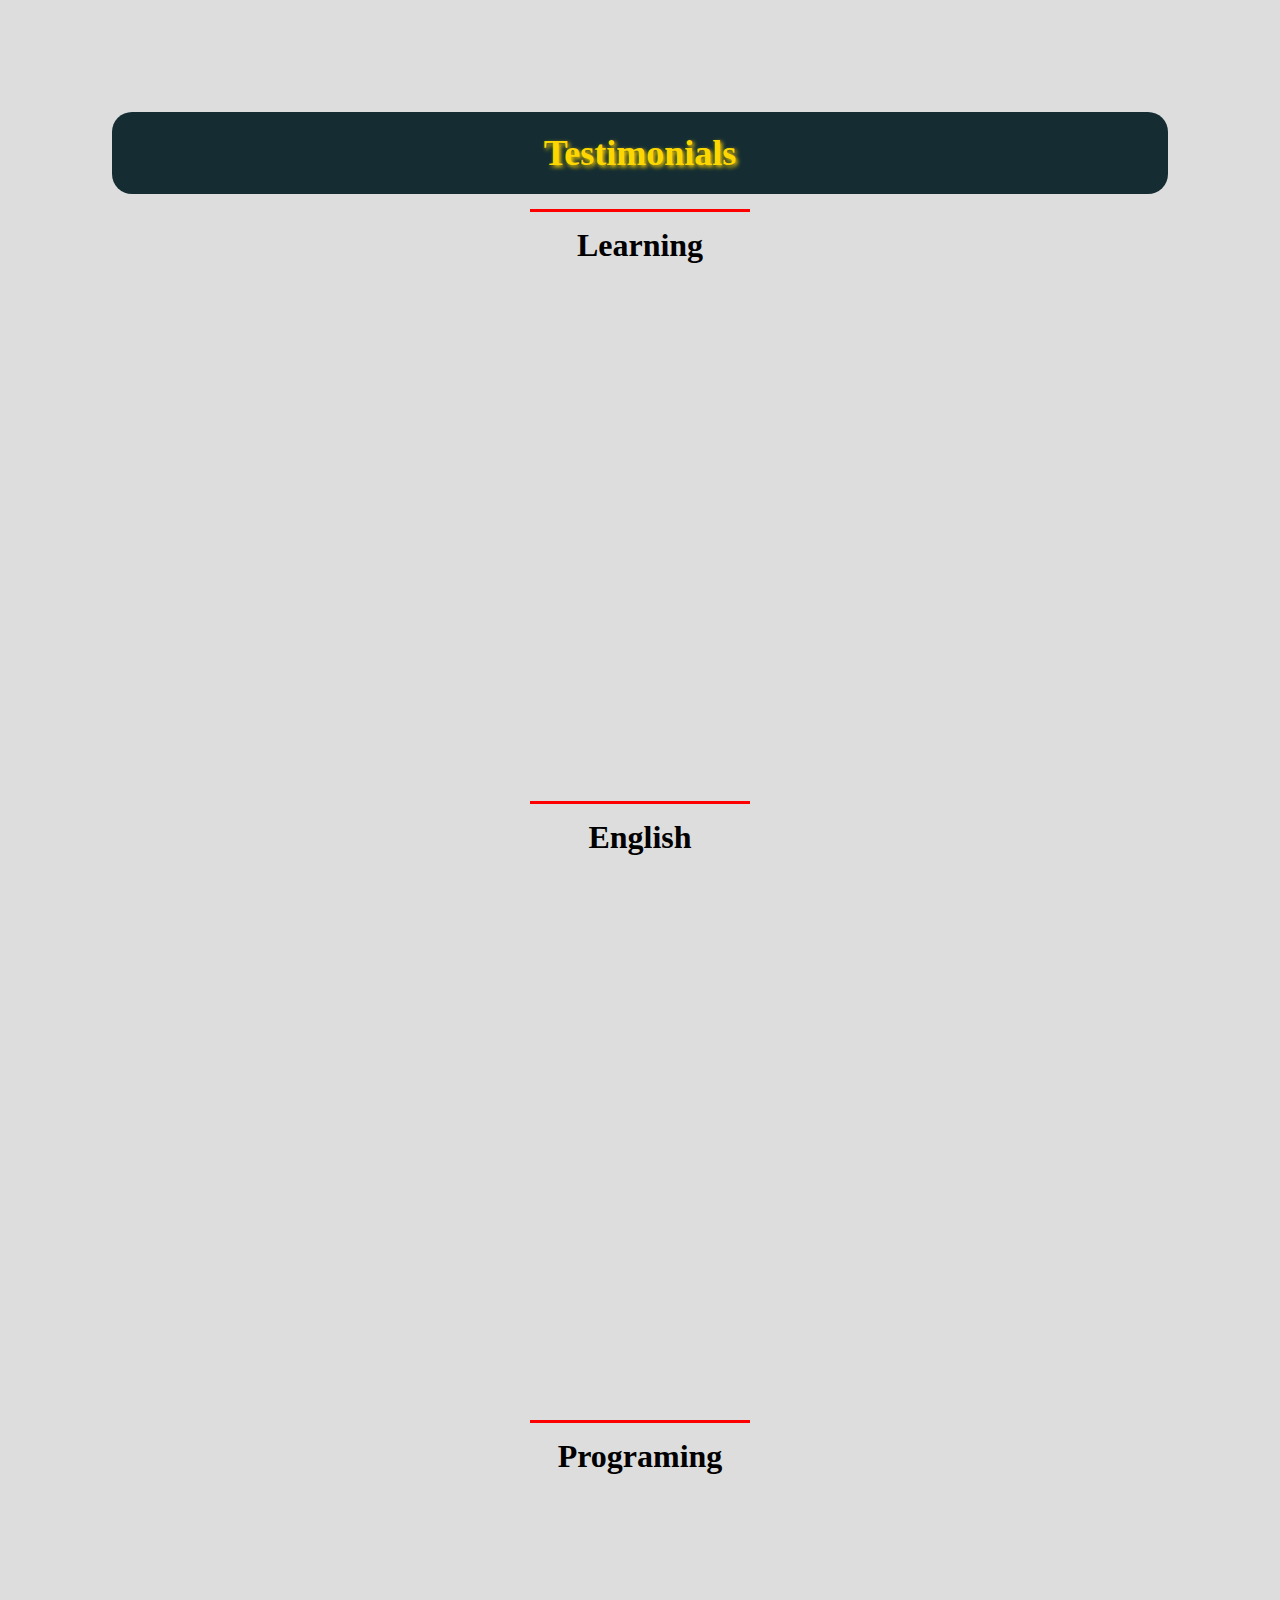
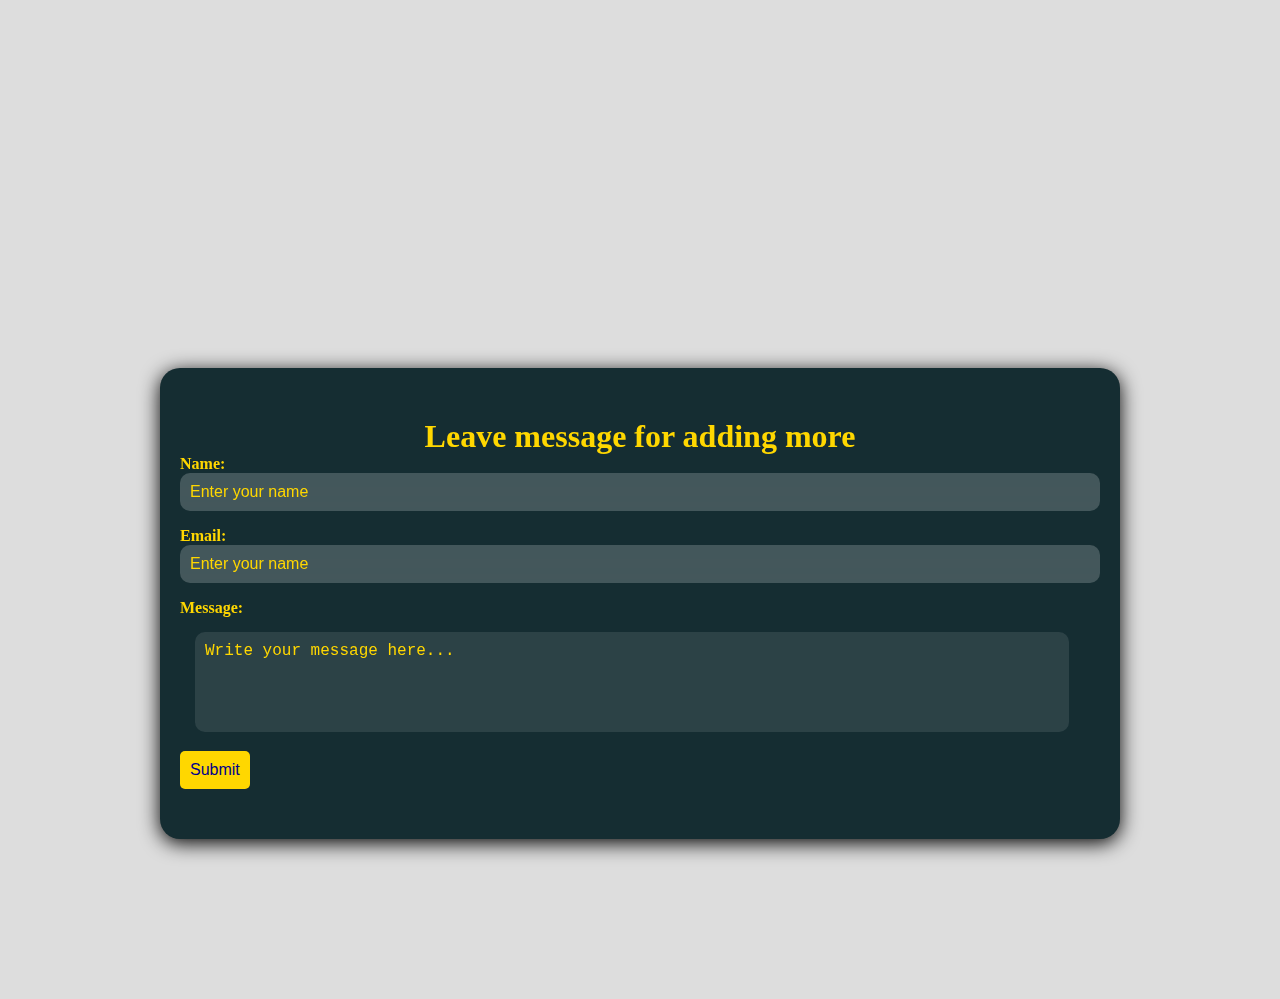
<file: index.html>
<!DOCTYPE html>
<html lang="en">

<head>
    <meta charset="UTF-8">
    <meta name="viewport" content="width=device-width" , initial-scale="1.0">
    <title>Testimonials</title>
    <!--style sheet-->
    <link rel="stylesheet" href="evaluate.css">
    <!--font -->
    <link rel="stylesheet" href="https://cdnjs.cloudflare.com/ajax/libs/font-awesome/6.7.2/css/all.min.css"
        integrity="sha512-Evv84Mr4kqVGRNSgIGL/F/aIDqQb7xQ2vcrdIwxfjThSH8CSR7PBEakCr51Ck+w+/U6swU2Im1vVX0SVk9ABhg=="
        crossorigin="anonymous" referrerpolicy="no-referrer" />
</head>

<body>
    <div id="Testimonials">
        <header>
            <h2>Testimonials</h2>
        </header>

        <div class="border"></div>
        <h1>Learning</h1>
        <div class="row">
            <div class="col">
                <img src="droos online.png" alt="Ahmed Abo Zaid">
                <h3>Ahmed Abozaid</h3>
                <div class="stars">
                    <i class="fa-solid fa-star"></i>
                    <i class="fa-solid fa-star"></i>
                    <i class="fa-solid fa-star"></i>
                    <i class="fa-solid fa-star"></i>
                    <i class="fa-solid fa-star"></i>

                </div>
                <p>Abouzaid focuses on learning English, graphic design, and practical tips in various fields.
                    Simply put, it's a channel made for learning how to do anything — in the easiest way possible.</p>
                <div class="img-link">
                    <a href="https://youtube.com/@droosonline4u"><img src="fin.png" alt=""></a>
                </div>
            </div>
            <div class="col">
                <img src="Eldaheh.jpg" alt="Ahmed Ghandor" class="daheh">
                <h3>Ahmed Ghandour</h3>
                <h4>(El Da7eh)</h4>
                <div class="stars">
                    <i class="fa-solid fa-star"></i>
                    <i class="fa-solid fa-star"></i>
                    <i class="fa-solid fa-star"></i>
                    <i class="fa-solid fa-star"></i>
                    <i class="fa-solid fa-star"></i>

                </div>
                <p>El Da7ee7 is a science communication channel that simplifies complex topics using humor and
                    storytelling — making learning both fun and engaging.</p>
                <div class="img-link">
                    <a href="https://youtube.com/@newmedia_life"><img src="dah.png" alt=""></a>
                </div>
            </div>
            <div class="col">
                <img src="anahr.jpg" alt="anahr">
                <h3>anahr</h3>
                <div class="stars">
                    <i class="fa-solid fa-star"></i>
                    <i class="fa-solid fa-star"></i>
                    <i class="fa-solid fa-star"></i>
                    <i class="fa-solid fa-star"></i>
                    <i class="fa-solid fa-star-half-stroke"></i>

                </div>
                <p>Anahr is a science and philosophy channel that explores big questions about the universe, life, and
                    human thought — all in a clear and thoughtful way.?</p>
                <div class="img-link">
                    <a href="https://youtube.com/@anahr"><img src="hr.png" alt=""></a>
                </div>
            </div>
        </div>
        <div class="border"></div>
        <h1>English</h1>
        <div class="row">
            <div class="col">
                <img src="zamerican.png" alt="zAmericanEnglish">
                <h3>zAmericanEnglish</h3>
                <h4>(Ibrahim Adel)</h4>
                <div class="stars">
                    <i class="fa-solid fa-star"></i>
                    <i class="fa-solid fa-star"></i>
                    <i class="fa-solid fa-star"></i>
                    <i class="fa-solid fa-star"></i>
                    <i class="fa-solid fa-star"></i>

                </div>
                <p>Learn English from the absolute beginner's level and make your way up to fluency.</p>
                <div class="img-link">
                    <a href="https://youtube.com/@zamericanenglish"><img src="hima.png" alt=""></a>
                </div>
            </div>

            <div class="col">
                <img src="hegazy.jpg" alt="Abdelrahman Hegazy">
                <h3>دليلك للايلتس</h3>
                <h4>(Abdelrahman Hegazy)</h4>
                <div class="stars">
                    <i class="fa-solid fa-star"></i>
                    <i class="fa-solid fa-star"></i>
                    <i class="fa-solid fa-star"></i>
                    <i class="fa-solid fa-star"></i>
                    <i class="fa-solid fa-star"></i>

                </div>
                <p>Dalilak IELTS is a dedicated channel for mastering the IELTS exam.</p>
                <div class="img-link">
                    <a href="https://youtube.com/@dalilk4ielts"><img src="dalilak.png" alt=""></a>
                    <h> ___________</h>
                    <a href="https://youtube.com/@dalilk4english"><img src="dalilak2.png" alt=""></a>
                </div>
            </div>
            <div class="col">
                <img src="samx.png" alt="samex">
                <h3>انجليزي شوارع مع</h3>
                <h4>(samex )</h4>
                <div class="stars">
                    <i class="fa-solid fa-star"></i>
                    <i class="fa-solid fa-star"></i>
                    <i class="fa-solid fa-star"></i>
                    <i class="fa-solid fa-star"></i>
                    <i class="fa-regular fa-star"></i>

                </div>
                <p>Learn real English from real movies.</p>
                <div class="img-link">
                    <a href="https://youtube.com/@english_with_samex"><img src="sam.png" alt=""></a>
                </div>
            </div>

        </div>
        <div class="border"></div>
        <h1>Programing</h1>
        <div class="row">
            <div class="col">
                <img src="elzero.jpg" alt="">
                <h3>Elzero Web School</h3>
                <div class="stars">
                    <i class="fa-solid fa-star"></i>
                    <i class="fa-solid fa-star"></i>
                    <i class="fa-solid fa-star"></i>
                    <i class="fa-solid fa-star"></i>
                    <i class="fa-solid fa-star"></i>

                </div>
                <p>Professional coding.</p>
                <div class="img-link">
                    <a href="https://youtube.com/@elzerowebschool"><img src="zero.png" alt=""></a>
                </div>
            </div>

            <div class="col">
                <img src="codezilla.jpg" alt="Codezilla">
                <h3>Codezilla</h3>
                <div class="stars">
                    <i class="fa-solid fa-star"></i>
                    <i class="fa-solid fa-star"></i>
                    <i class="fa-solid fa-star"></i>
                    <i class="fa-solid fa-star"></i>
                    <i class="fa-solid fa-star"></i>
                </div>
                <p>Codezilla breaks down complex coding into easy.</p>
                <div class="img-link">
                    <a href="https://youtube.com/@codezilla"><img src="zilla.png" alt=""></a>
                </div>
            </div>

            <div class="col">
                <img src="OctuCode.jpg" alt="OctuCode">
                <h3>OctuCode</h3>
                <div class="stars">
                    <i class="fa-solid fa-star"></i>
                    <i class="fa-solid fa-star"></i>
                    <i class="fa-solid fa-star"></i>
                    <i class="fa-solid fa-star"></i>
                    <i class="fa-solid fa-star"></i>
                </div>
                <p>Coding....</p>
                <div class="img-link">
                    <a href="https://youtube.com/@octucode"><img src="octo.png" alt=""></a>
                </div>
            </div>
            <div class="col">
                <img src="gamal.jpg" alt="Abdelrahman Gamal">
                <h3>Abdelrahman Gamal</h3>
                <div class="stars">
                    <i class="fa-solid fa-star"></i>
                    <i class="fa-solid fa-star"></i>
                    <i class="fa-solid fa-star"></i>
                    <i class="fa-solid fa-star"></i>
                    <i class="fa-solid fa-star"></i>
                </div>
                <p>In one vedio 👌</p>
                <div class="img-link">
                    <a href="http://www.youtube.com/@AbdelrahmanGamal"><img src="gamaltube.png" alt=""></a>
                </div>
            </div>

        </div>
        <div class="row-form">
            <div class="col-form">
                <form action="https://formspree.io/f/xwpovlje" method="POST">
                    <h3>Leave message for adding more</h3>
                    <label>Name:</label>
                    <input type="text" name="Name"
                        placeholder="Enter your name                                                                                                                                                                                                                                                             (Optional)">
                    <label>Email:</label>
                    <input type="email" name="E-mail"
                        placeholder="Enter your name                                                                                                                                                                                                                                                                (Optional)">
                    <label> Message:</label>
                    <textarea required placeholder="Write your message here..." name="Message" style="background: linear-gradient(135deg, rgba(255, 255, 255, 0.1));
    backdrop-filter: blur(10px);
    -webkit-backdrop-filter: blur(10px);"></textarea>
                    <button type="submit">Submit</button>
                </form>
            </div>

        </div>
    </div>

</body>


</html>
</file>
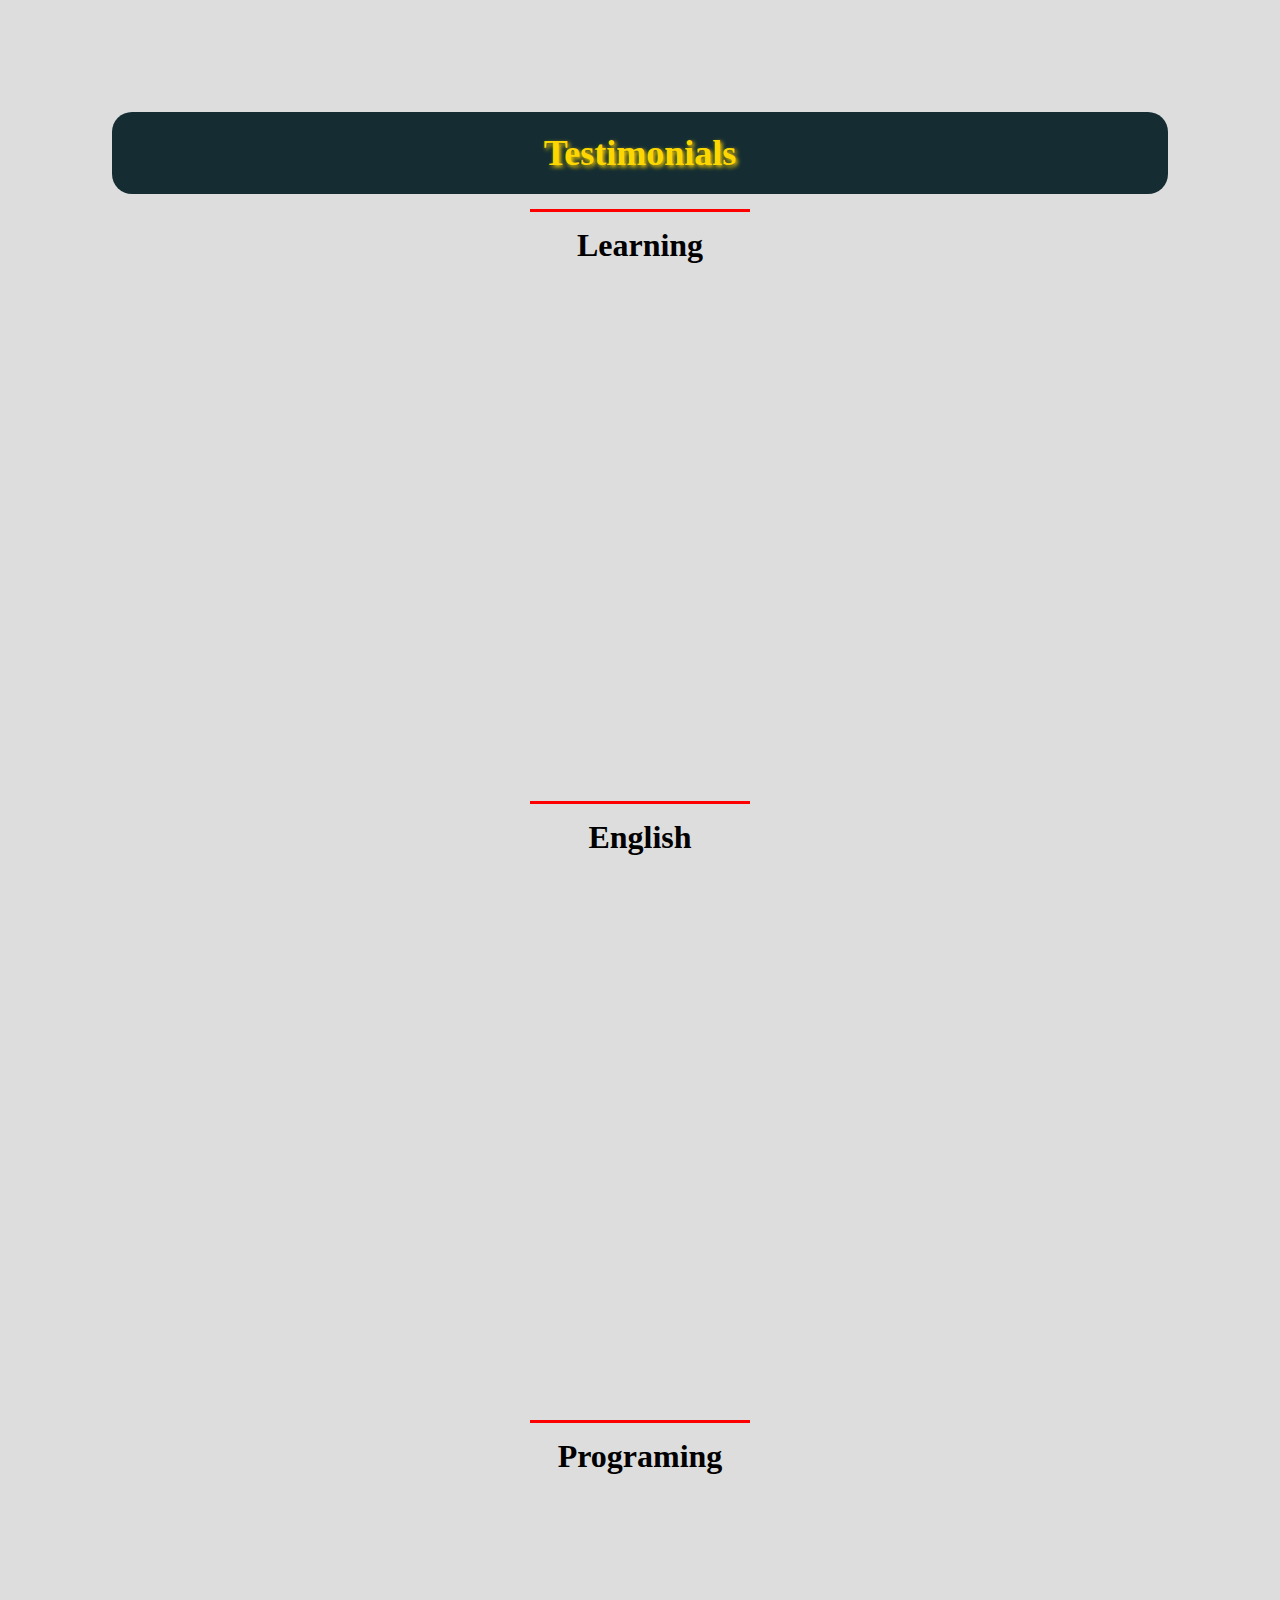
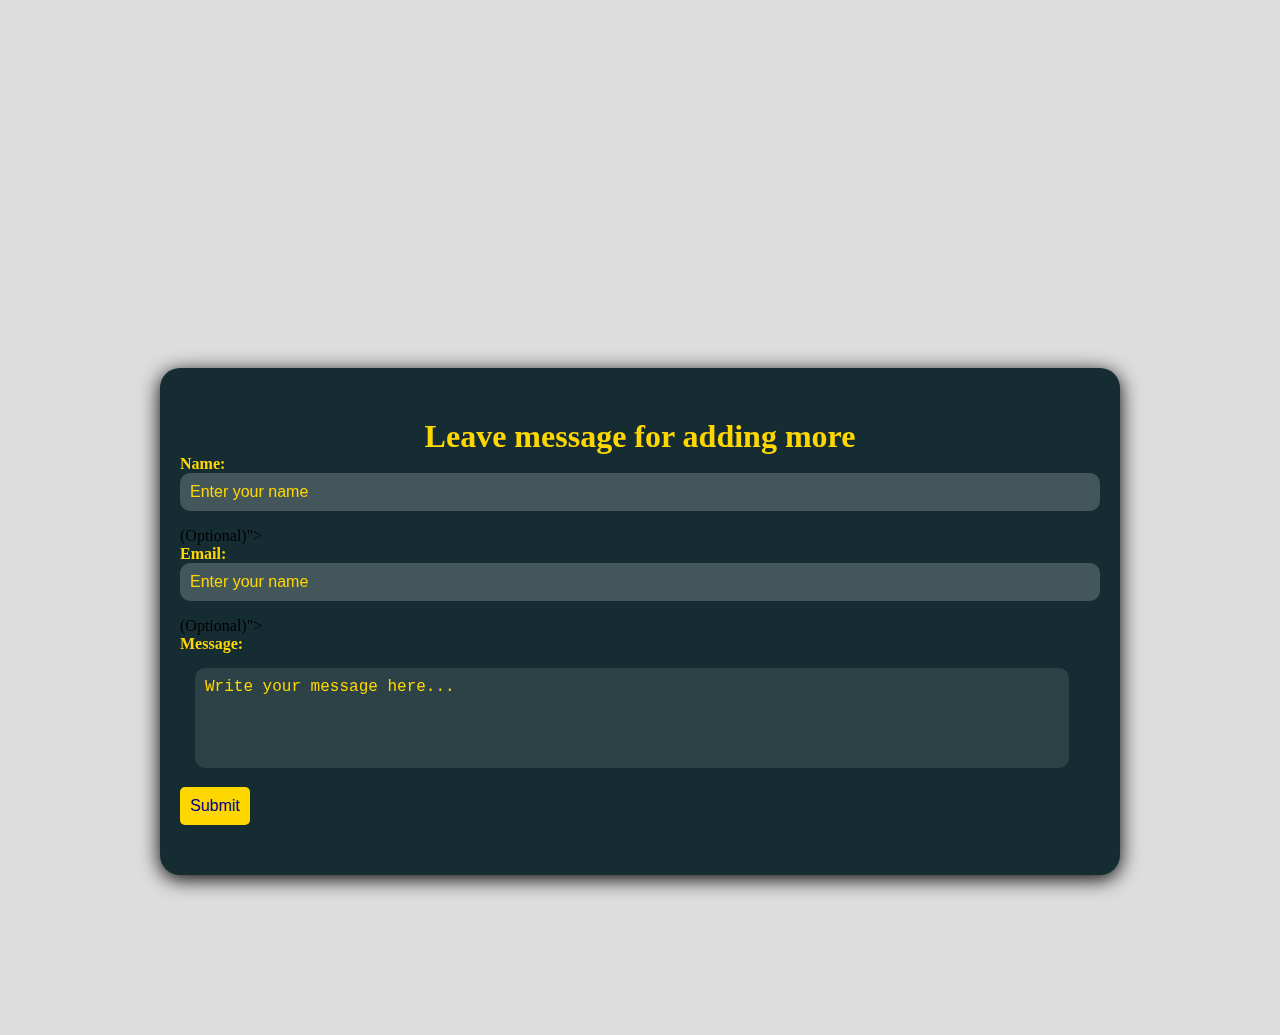
<file: evaluate.html>
<!DOCTYPE html>
<html lang="en">

<head>
    <meta charset="UTF-8">
    <meta name="viewport" content="width=device-width" , initial-scale="1.0">
    <title>Testimonials</title>
    <!--style sheet-->
    <link rel="stylesheet" href="evaluate.css">
    <!--font -->
    <link rel="stylesheet" href="https://cdnjs.cloudflare.com/ajax/libs/font-awesome/6.7.2/css/all.min.css"
        integrity="sha512-Evv84Mr4kqVGRNSgIGL/F/aIDqQb7xQ2vcrdIwxfjThSH8CSR7PBEakCr51Ck+w+/U6swU2Im1vVX0SVk9ABhg=="
        crossorigin="anonymous" referrerpolicy="no-referrer" />
</head>

<body>
    <div id="Testimonials">
        <header>
            <h2>Testimonials</h2>
        </header>

        <div class="border"></div>
        <h1>Learning</h1>
        <div class="row">
            <div class="col">
                <img src="droos online.png" alt="Ahmed Abo Zaid">
                <h3>Ahmed Abozaid</h3>
                <div class="stars">
                    <i class="fa-solid fa-star"></i>
                    <i class="fa-solid fa-star"></i>
                    <i class="fa-solid fa-star"></i>
                    <i class="fa-solid fa-star"></i>
                    <i class="fa-solid fa-star"></i>

                </div>
                <p>Abouzaid focuses on learning English, graphic design, and practical tips in various fields.
                    Simply put, it's a channel made for learning how to do anything — in the easiest way possible.</p>
                <div class="img-link">
                    <a href="https://youtube.com/@droosonline4u"><img src="fin.png" alt=""></a>
                </div>
            </div>
            <div class="col">
                <img src="Eldaheh.jpg" alt="Ahmed Ghandor" class="daheh">
                <h3>Ahmed Ghandour</h3>
                <h4>(El Da7eh)</h4>
                <div class="stars">
                    <i class="fa-solid fa-star"></i>
                    <i class="fa-solid fa-star"></i>
                    <i class="fa-solid fa-star"></i>
                    <i class="fa-solid fa-star"></i>
                    <i class="fa-solid fa-star"></i>

                </div>
                <p>El Da7ee7 is a science communication channel that simplifies complex topics using humor and
                    storytelling — making learning both fun and engaging.</p>
                <div class="img-link">
                    <a href="https://youtube.com/@newmedia_life"><img src="dah.png" alt=""></a>
                </div>
            </div>
            <div class="col">
                <img src="anahr.jpg" alt="anahr">
                <h3>anahr</h3>
                <div class="stars">
                    <i class="fa-solid fa-star"></i>
                    <i class="fa-solid fa-star"></i>
                    <i class="fa-solid fa-star"></i>
                    <i class="fa-solid fa-star"></i>
                    <i class="fa-solid fa-star-half-stroke"></i>

                </div>
                <p>Anahr is a science and philosophy channel that explores big questions about the universe, life, and
                    human thought — all in a clear and thoughtful way.?</p>
                <div class="img-link">
                    <a href="https://youtube.com/@anahr"><img src="hr.png" alt=""></a>
                </div>
            </div>
        </div>
        <div class="border"></div>
        <h1>English</h1>
        <div class="row">
            <div class="col">
                <img src="zamerican.png" alt="zAmericanEnglish">
                <h3>zAmericanEnglish</h3>
                <h4>(Ibrahim Adel)</h4>
                <div class="stars">
                    <i class="fa-solid fa-star"></i>
                    <i class="fa-solid fa-star"></i>
                    <i class="fa-solid fa-star"></i>
                    <i class="fa-solid fa-star"></i>
                    <i class="fa-solid fa-star"></i>

                </div>
                <p>Learn English from the absolute beginner's level and make your way up to fluency.</p>
                <div class="img-link">
                    <a href="https://youtube.com/@zamericanenglish"><img src="hima.png" alt=""></a>
                </div>
            </div>

            <div class="col">
                <img src="hegazy.jpg" alt="Abdelrahman Hegazy">
                <h3>دليلك للايلتس</h3>
                <h4>(Abdelrahman Hegazy)</h4>
                <div class="stars">
                    <i class="fa-solid fa-star"></i>
                    <i class="fa-solid fa-star"></i>
                    <i class="fa-solid fa-star"></i>
                    <i class="fa-solid fa-star"></i>
                    <i class="fa-solid fa-star"></i>

                </div>
                <p>Dalilak IELTS is a dedicated channel for mastering the IELTS exam.</p>
                <div class="img-link">
                    <a href="https://youtube.com/@dalilk4ielts"><img src="dalilak.png" alt=""></a>
                    <h> ___________</h>
                    <a href="https://youtube.com/@dalilk4english"><img src="dalilak2.png" alt=""></a>
                </div>
            </div>
            <div class="col">
                <img src="samx.png" alt="samex">
                <h3>انجليزي شوارع مع</h3>
                <h4>(samex )</h4>
                <div class="stars">
                    <i class="fa-solid fa-star"></i>
                    <i class="fa-solid fa-star"></i>
                    <i class="fa-solid fa-star"></i>
                    <i class="fa-solid fa-star"></i>
                    <i class="fa-regular fa-star"></i>

                </div>
                <p>Learn real English from real movies.</p>
                <div class="img-link">
                    <a href="https://youtube.com/@english_with_samex"><img src="sam.png" alt=""></a>
                </div>
            </div>

        </div>
        <div class="border"></div>
        <h1>Programing</h1>
        <div class="row">
            <div class="col">
                <img src="elzero.jpg" alt="">
                <h3>Elzero Web School</h3>
                <div class="stars">
                    <i class="fa-solid fa-star"></i>
                    <i class="fa-solid fa-star"></i>
                    <i class="fa-solid fa-star"></i>
                    <i class="fa-solid fa-star"></i>
                    <i class="fa-solid fa-star"></i>

                </div>
                <p>Professional coding.</p>
                <div class="img-link">
                    <a href="https://youtube.com/@elzerowebschool"><img src="zero.png" alt=""></a>
                </div>
            </div>

            <div class="col">
                <img src="codezilla.jpg" alt="Codezilla">
                <h3>Codezilla</h3>
                <div class="stars">
                    <i class="fa-solid fa-star"></i>
                    <i class="fa-solid fa-star"></i>
                    <i class="fa-solid fa-star"></i>
                    <i class="fa-solid fa-star"></i>
                    <i class="fa-solid fa-star"></i>
                </div>
                <p>Codezilla breaks down complex coding into easy.</p>
                <div class="img-link">
                    <a href="https://youtube.com/@codezilla"><img src="zilla.png" alt=""></a>
                </div>
            </div>

            <div class="col">
                <img src="OctuCode.jpg" alt="OctuCode">
                <h3>OctuCode</h3>
                <div class="stars">
                    <i class="fa-solid fa-star"></i>
                    <i class="fa-solid fa-star"></i>
                    <i class="fa-solid fa-star"></i>
                    <i class="fa-solid fa-star"></i>
                    <i class="fa-solid fa-star"></i>
                </div>
                <p>Coding....</p>
                <div class="img-link">
                    <a href="https://youtube.com/@octucode"><img src="octo.png" alt=""></a>
                </div>
            </div>
            <div class="col">
                <img src="gamal.jpg" alt="Abdelrahman Gamal">
                <h3>Abdelrahman Gamal</h3>
                <div class="stars">
                    <i class="fa-solid fa-star"></i>
                    <i class="fa-solid fa-star"></i>
                    <i class="fa-solid fa-star"></i>
                    <i class="fa-solid fa-star"></i>
                    <i class="fa-solid fa-star"></i>
                </div>
                <p>In one vedio 👌</p>
                <div class="img-link">
                    <a href="http://www.youtube.com/@AbdelrahmanGamal"><img src="gamaltube.png" alt=""></a>
                </div>
            </div>

        </div>
        <div class="row-form">
            <div class="col-form">
                <form action="https://formspree.io/f/xwpovlje" method="POST">
                    <h3>Leave message for adding more</h3>
                    <label>Name:</label>
                    <input type="text" name="Name"
                        placeholder="Enter your name">                                                                                                                                                                                                                                                               (Optional)">
                    <label>Email:</label>
                    <input type="email" name="E-mail"
                        placeholder="Enter your name">                                                                                                                                                                                                                                                                (Optional)">
                    <label> Message:</label>
                    <textarea required placeholder="Write your message here..." name="Message" style="background: linear-gradient(135deg, rgba(255, 255, 255, 0.1));
    backdrop-filter: blur(10px);
    -webkit-backdrop-filter: blur(10px);"></textarea>
                    <button type="submit">Submit</button>
                </form>
            </div>

        </div>
    </div>

</body>


</html>
</file>
<file: evaluate.css>
* {
    margin: 0;
    padding: 0;
    box-sizing: border-box;
}

#Testimonials {
    display: flex;
    align-items: center;
    justify-content: center;
    flex-direction: column;
    background-color: #ddd;
    padding: 7rem;
}



#Testimonials h2 {
    font-size: 36px;
}

.border {
    height: 3px;
    width: 220px;
    background-color: red;
    margin: 15px 30px;
}

#Testimonials .row {
    display: flex;
    align-items: stretch;
    justify-content: center;
    text-align: center;

}

#Testimonials .row .col {
    background-color: #fff;
    margin: 1rem 1rem;
    padding: 50px 20px;
    border-radius: 20px;
    box-shadow: 2px 2px 10px rgb(0, 0, 0.2);

    flex: 1 1 300px;
    opacity: 0;

    animation: fadeUp 1s ease forwards;
    transition: transform 0.3s ease;
}

#Testimonials .row .col:hover {
    transform: translateY(-10px) scale(1.03);
}

@keyframes fadeUp {
    0% {
        opacity: 0;
        transform: translateY(30px);
    }

    100% {
        opacity: 1;
        transform: translateY(0);
    }
}

#Testimonials .row .col img {
    width: 100px;
    border-radius: 50%;
    margin-bottom: 15px;
}

#Testimonials .row .col h3 {
    font-size: 20px;
}

#Testimonials .row .col .stars {
    margin: 15px 0;
    color: gold;
}

#Testimonials .row .col p {
    font-weight: 300;
    font-size: 14px;
    line-height: 1.4;
}



/* Tablet*/
@media (max-width: 900px) {
    .row {
        flex-direction: column;
    }
}

/*moblie*/
@media (max-width: 600px) {
    #Testimonials {
        padding: 3rem;
    }
}

.img-link img {
    transition: transform 0.3s ease;
}

.img-link:hover img {
    transform: scale(1.5);
}

#Testimonials .row-form .col-form form textarea {
    width: 95%;
    height: 100px;
    margin: 15px;
    padding: 10px;
    border: 2px solid linear-gradient(135deg, rgba(255, 255, 255, 0.1));
    border-radius: 10px;
    backdrop-filter: blur(10px);
    -webkit-backdrop-filter: blur(10px);
    resize: none;
}




header {
    color: gold;
    background: #152d32;
    padding: 20px;
    font-size: 1.8rem;
    text-shadow: 2px 2px 4px gold;
    border: linear-gradient(135deg, rgba(255, 255, 255, 0.1));
    border-radius: 20px;
    width: 100%;
    text-align: center;

}

button {
    background-color: gold;
    backdrop-filter: blur(10px);
    -webkit-backdrop-filter: blur(10px);
    color: darkblue;
    font-size: 1rem;
    padding: 10px;
    border: none;
    border-radius: 5px;
    cursor: pointer;
    animation: mymove 5s infinite;


}

button:hover {
    background-color: darkcyan;
    transform: scale(1.2);
    animation: mymove 5s infinite;

}

@keyframes mymove {
    50% {
        box-shadow: 20px 30px 40px skyblue
    }
}


#Testimonials .row-form {
    display: flex;
    align-items: stretch;
    justify-content: center;
    text-align: left;
    width: 100%;
    flex-direction: column;
    padding: 2rem;

}

#Testimonials .row-form .col-form {
    background-color: #152d32;
    border-radius: 20px;
    margin: 1rem 1rem;
    padding: 50px 20px;
    border-radius: 20px;
    box-shadow: 0px 4px 20px rgb(0, 0, 0.2);
    backdrop-filter: blur();
    animation: fadeUp 1s ease forwards;
    transition: transform 0.3s ease;
}

form label {
    display: block;
    margin-bottom: rem;
    font-weight: bold;
    color: gold;
}

form input[type="text"],
form textarea {
    width: 100%;
    padding: 10px;
    margin-bottom: 1rem;
    border: none;
    border-radius: 10px;
    background-color: rgba(255, 255, 255, 0.2);
    color: white;
    font-size: 1rem;
    backdrop-filter: blur(10px);
    -webkit-backdrop-filter: blur((10px));
}

form input[type="email"] {
    width: 100%;
    padding: 10px;
    margin-bottom: 1rem;
    border: none;
    border-radius: 10px;
    background-color: rgba(255, 255, 255, 0.2);
    color: white;
    font-size: 1rem;
    backdrop-filter: blur(10px);
    -webkit-backdrop-filter: blur((10px));
}


form textarea::placeholder {
    color: gold;
}

form input::placeholder {
    color: gold;
}


#Testimonials .row-form .col-form h3 {
    text-align: center;
    font-size: 2rem;
    font-weight: bold;
    color: gold;
}

@media (max-width: 600px) {
    #Testimonials .row-form .col-form {
        padding: 1rem;
    }

    form input[type="text"],
    form textarea {
        font-size: 0.9rem;
    }
}
</file>
